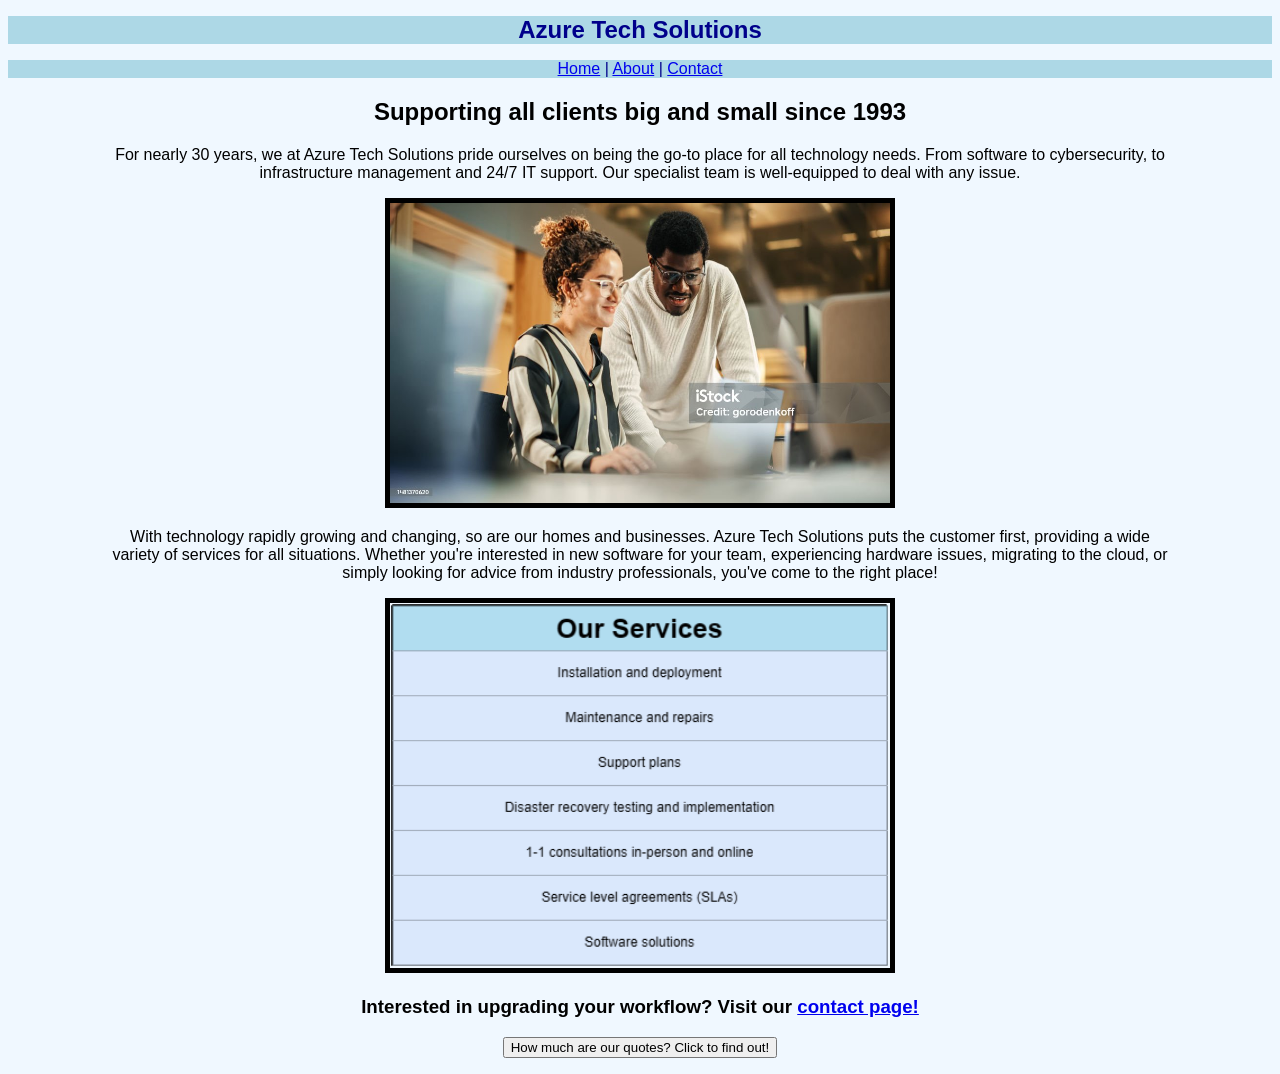
<file: index.html>
<!DOCTYPE html>
<head>
    <title> Home </title>
    <link rel="stylesheet" href="stylesheet.css">
</head>

<body>
     <h1>Azure Tech Solutions</h1>

     <nav>
            <a href="index.html">Home</a> |
            <a href="about.html">About</a> |
            <a href="contact.html">Contact</a>
        </nav>

     <h2>Supporting all clients big and small since 1993<br></h2>

     <p>For nearly 30 years, we at Azure Tech Solutions pride ourselves on being the go-to place for all technology needs.
         From software to cybersecurity, to infrastructure management and 24/7 IT support. Our specialist team is well-equipped to deal with any issue.</p>
   
         <img src="images/stock_1.jpg" alt="A stock image of two people working at a computer." width="500" height="300">
   
         <p> With technology rapidly growing and changing, so are our homes and businesses. Azure Tech Solutions puts the customer first,
         providing a wide variety of services for all situations. Whether you're interested in new software for your team, experiencing hardware issues,
          migrating to the cloud, or simply looking for advice from industry professionals, you've come to the right place!</p>
   
          <img src="images/Services.png" alt="A chart of the service Azure Tech Solutions provides. " width="500" height="auto">
  
          <h3> Interested in upgrading your workflow? Visit our <a href="contact.html">contact page!</a></h3>

</body>
        <button onclick="showMessage()">How much are our quotes? Click to find out!</button>


<p id="message"></p>

<script>
    function showMessage () {
        document.getElementById("message").innerText="Requesting a quote is free! You can request a quote by calling or sending us an email! ";
    }
</script>
</html>
</file>
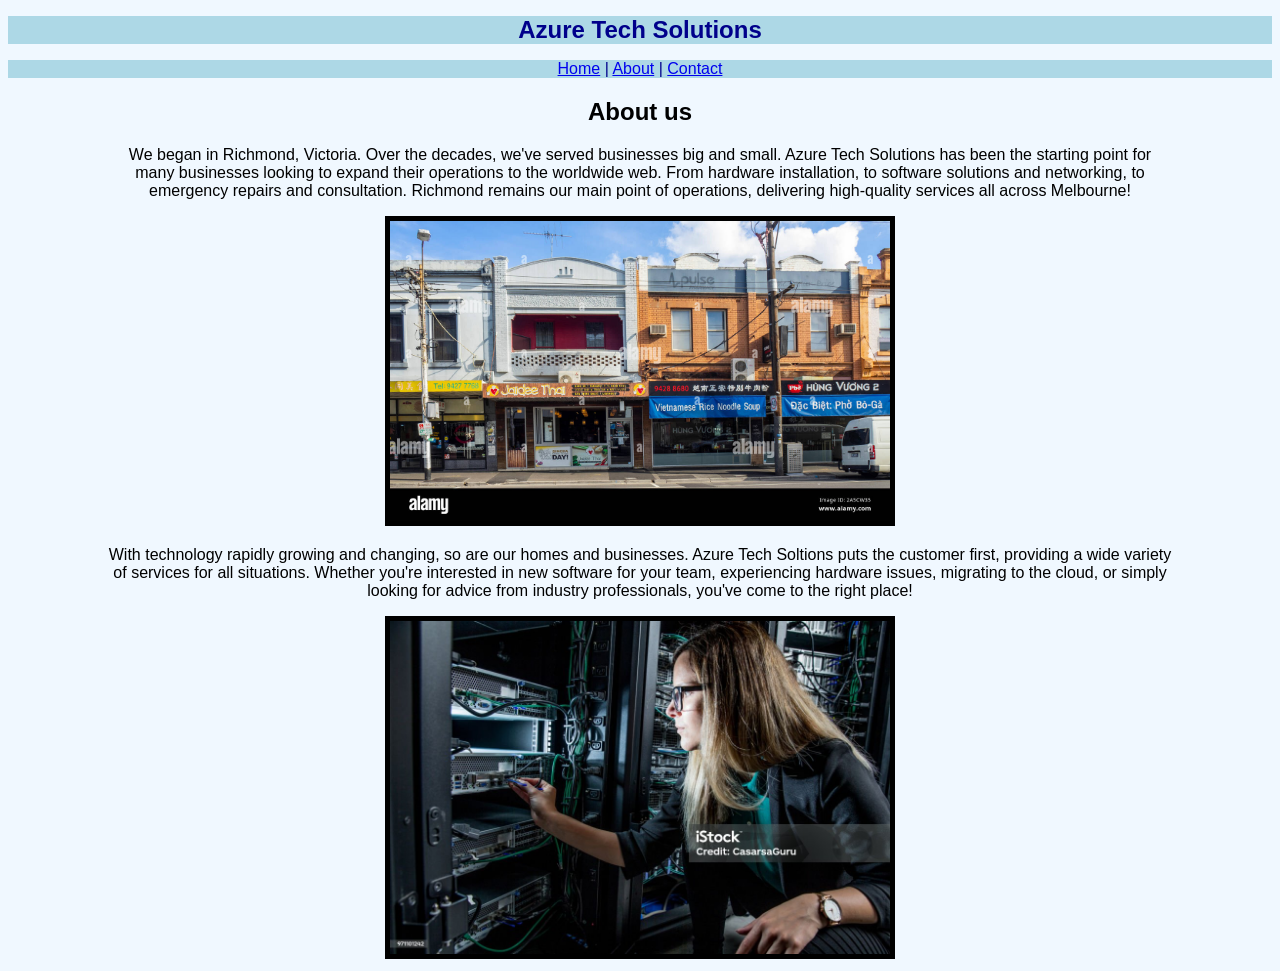
<file: About.html>
<!DOCTYPE html>
<head>
    <title> About-Us </title>
    <link rel="stylesheet" href="stylesheet.css">
</head>

<body>
     <h1>Azure Tech Solutions</h1>

     <nav>
            <a href="Home.html">Home</a> |
            <a href="about.html">About</a> |
            <a href="contact.html">Contact</a>
        </nav>

     <h2>About us<br></h2>

     <p>We began in Richmond, Victoria. Over the decades, we've served businesses big and small. 
        Azure Tech Solutions has been the starting point for many businesses looking to expand their operations to 
        the worldwide web. From hardware installation, to software solutions and networking, to emergency repairs 
        and consultation. Richmond remains our main point of operations, delivering high-quality services all across Melbourne! </p>
   
         <img src="images/stock_3.jpg" alt="A photo of a street with shops in Richmond, Victoria." width="500" height="300">
   
         <p> With technology rapidly growing and changing, so are our homes and businesses. Azure Tech Soltions puts the customer first,
         providing a wide variety of services for all situations. Whether you're interested in new software for your team, experiencing hardware issues,
          migrating to the cloud, or simply looking for advice from industry professionals, you've come to the right place!</p>
   
          <img src="images/stock_2.jpg" alt="A photo of a woman in glasses fixing a server. " width="500" height="auto">
  

</body>
</html>
</file>
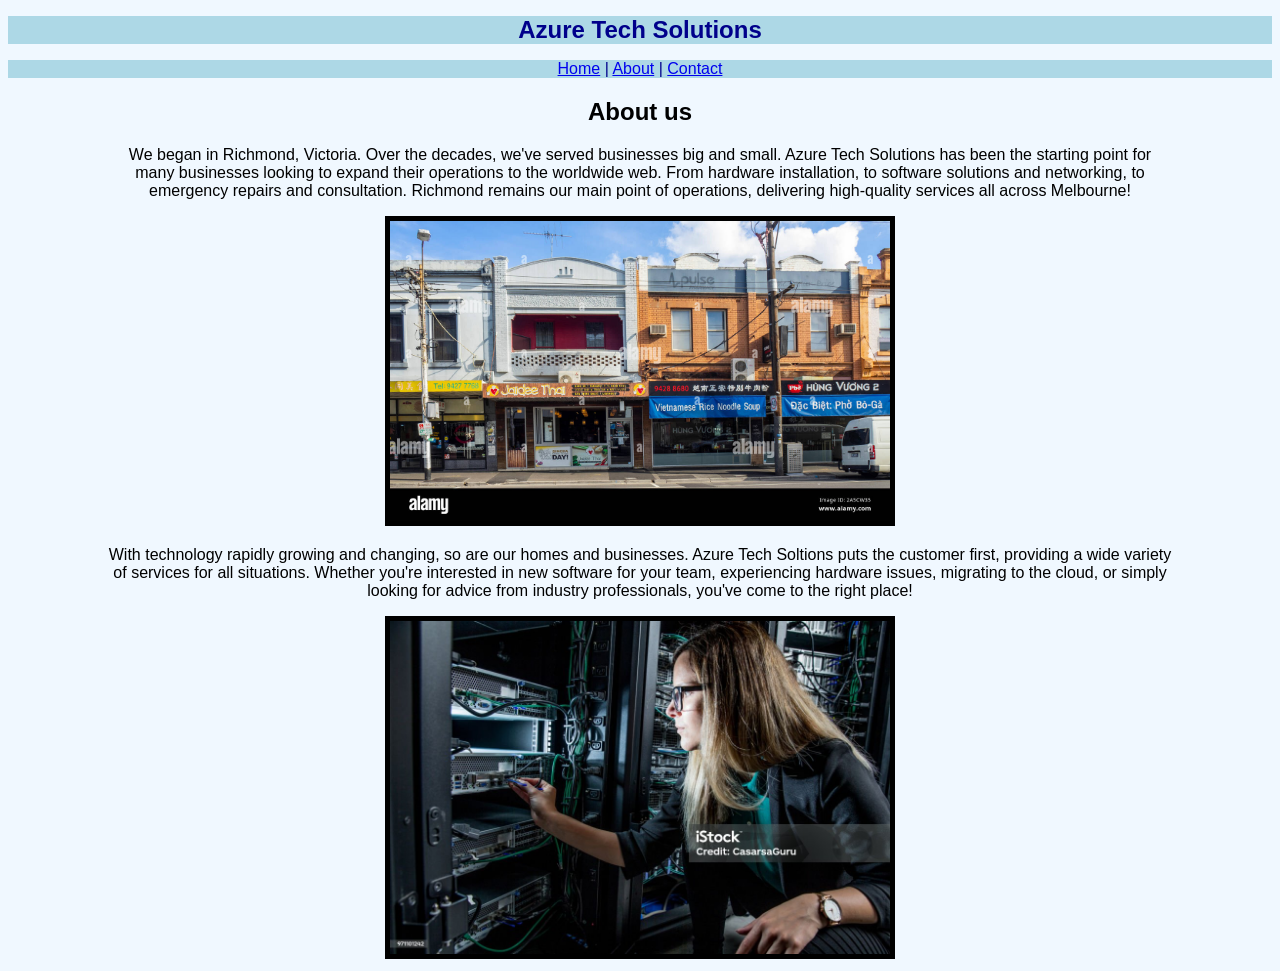
<file: about.html>
<!DOCTYPE html>
<head>
    <title> About-Us </title>
    <link rel="stylesheet" href="stylesheet.css">
</head>

<body>
     <h1>Azure Tech Solutions</h1>

     <nav>
            <a href="index.html">Home</a> |
            <a href="about.html">About</a> |
            <a href="contact.html">Contact</a>
        </nav>

     <h2>About us<br></h2>

     <p>We began in Richmond, Victoria. Over the decades, we've served businesses big and small. 
        Azure Tech Solutions has been the starting point for many businesses looking to expand their operations to 
        the worldwide web. From hardware installation, to software solutions and networking, to emergency repairs 
        and consultation. Richmond remains our main point of operations, delivering high-quality services all across Melbourne! </p>
   
         <img src="images/stock_3.jpg" alt="A photo of a street with shops in Richmond, Victoria." width="500" height="300">
   
         <p> With technology rapidly growing and changing, so are our homes and businesses. Azure Tech Soltions puts the customer first,
         providing a wide variety of services for all situations. Whether you're interested in new software for your team, experiencing hardware issues,
          migrating to the cloud, or simply looking for advice from industry professionals, you've come to the right place!</p>
   
          <img src="images/stock_2.jpg" alt="A photo of a woman in glasses fixing a server. " width="500" height="auto">
  

</body>
</html>
</file>
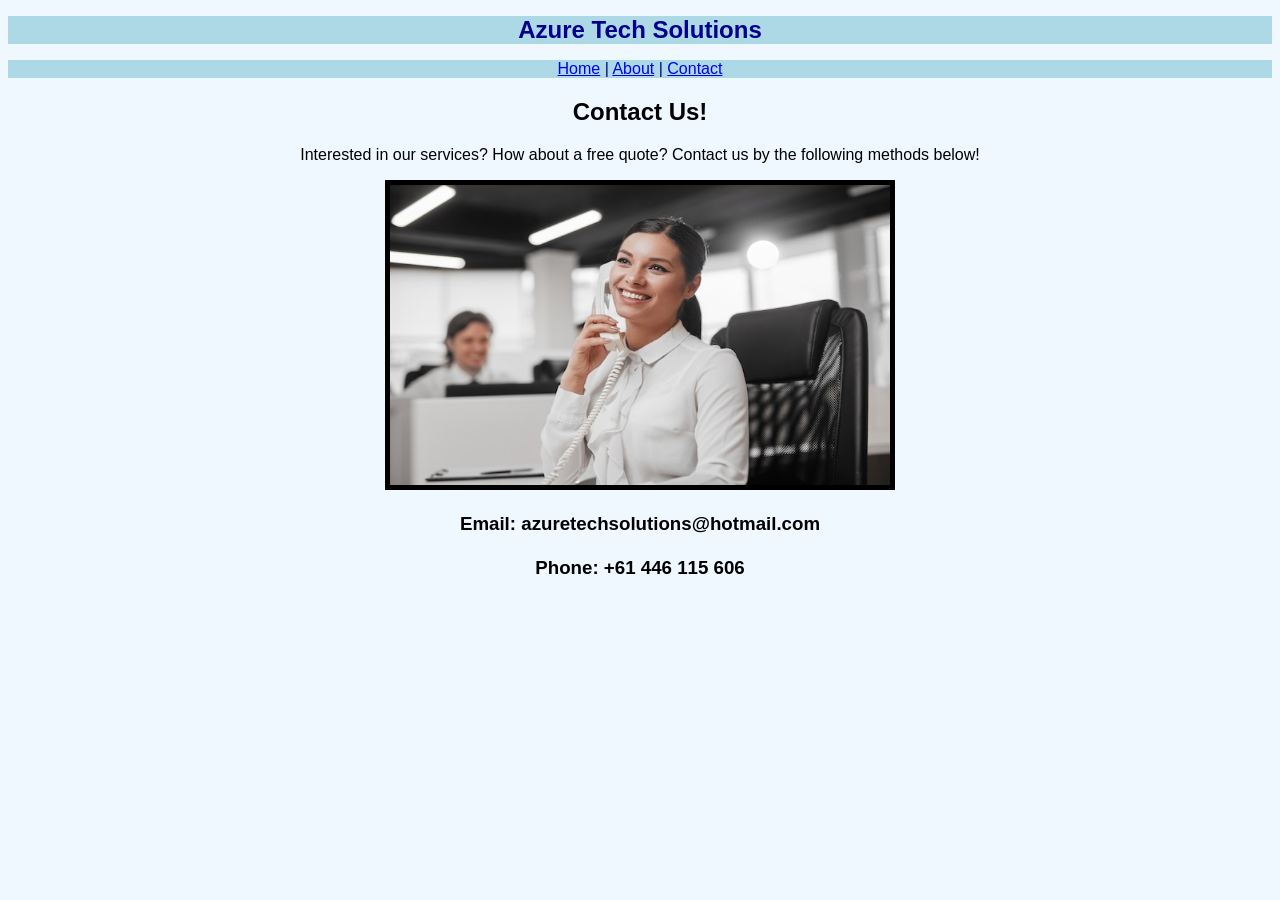
<file: Contact.html>
<!DOCTYPE html>
<head>
    <title> Contact </title>
    <link rel="stylesheet" href="stylesheet.css">
</head>

<body>
     <h1>Azure Tech Solutions</h1>

     <nav>
            <a href="Home.html">Home</a> |
            <a href="about.html">About</a> |
            <a href="contact.html">Contact</a>
        </nav>

     <h2>Contact Us!<br></h2>

     <p>Interested in our services? How about a free quote? Contact us by the following methods below! </p>
   
         <img src="images/stock_4.jpg" alt="A woman in an office talking on the phone." width="500" height="300">

    <h3>
        Email: azuretechsolutions@hotmail.com <br><br>
        Phone: +61 446 115 606
    </h3>
  

</body>
</html>
</file>
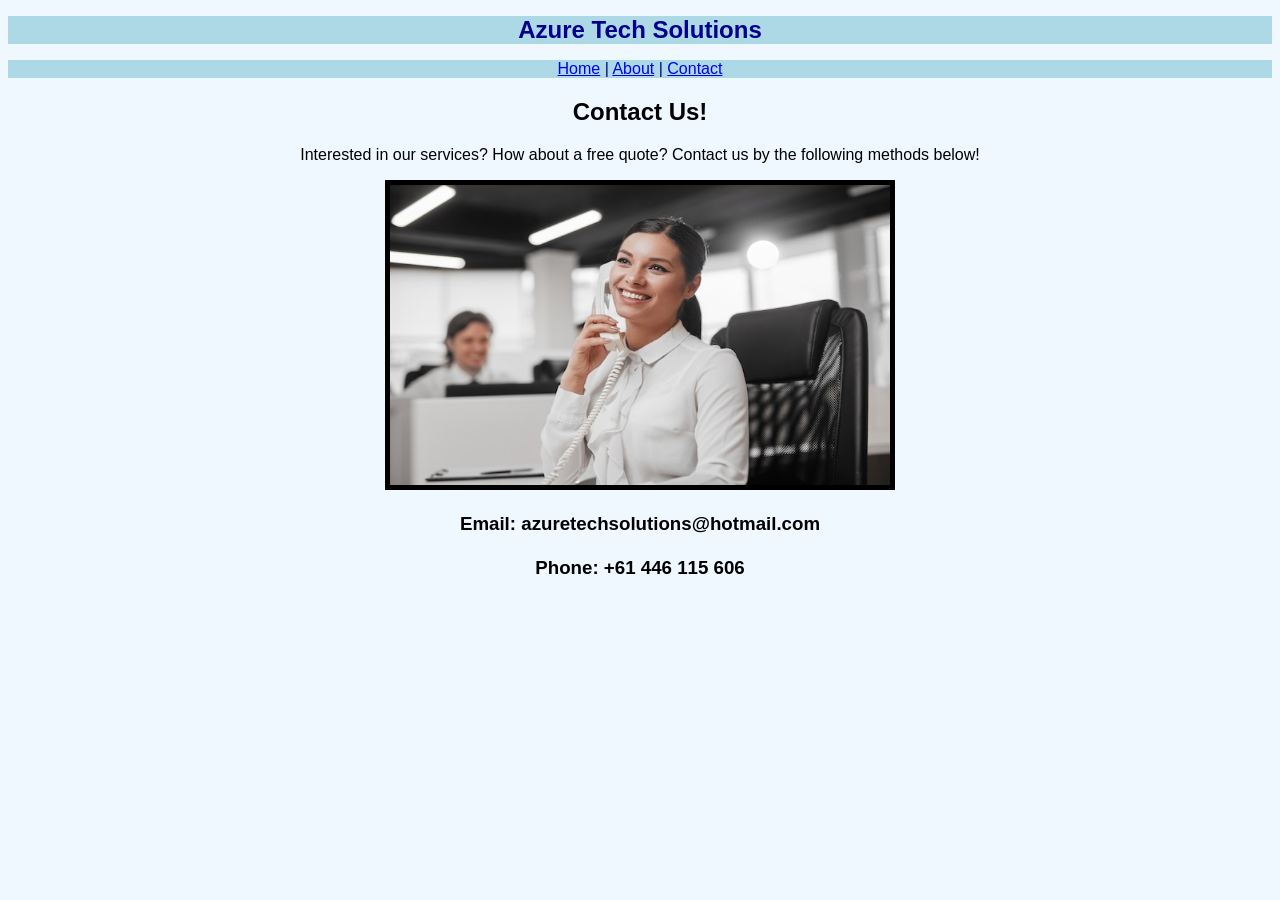
<file: contact.html>
<!DOCTYPE html>
<head>
    <title> Contact </title>
    <link rel="stylesheet" href="stylesheet.css">
</head>

<body>
     <h1>Azure Tech Solutions</h1>

     <nav>
            <a href="index.html">Home</a> |
            <a href="about.html">About</a> |
            <a href="contact.html">Contact</a>
        </nav>

     <h2>Contact Us!<br></h2>

     <p>Interested in our services? How about a free quote? Contact us by the following methods below! </p>
   
         <img src="images/stock_4.jpg" alt="A woman in an office talking on the phone." width="500" height="300">

    <h3>
        Email: azuretechsolutions@hotmail.com <br><br>
        Phone: +61 446 115 606
    </h3>
  

</body>
</html>
</file>
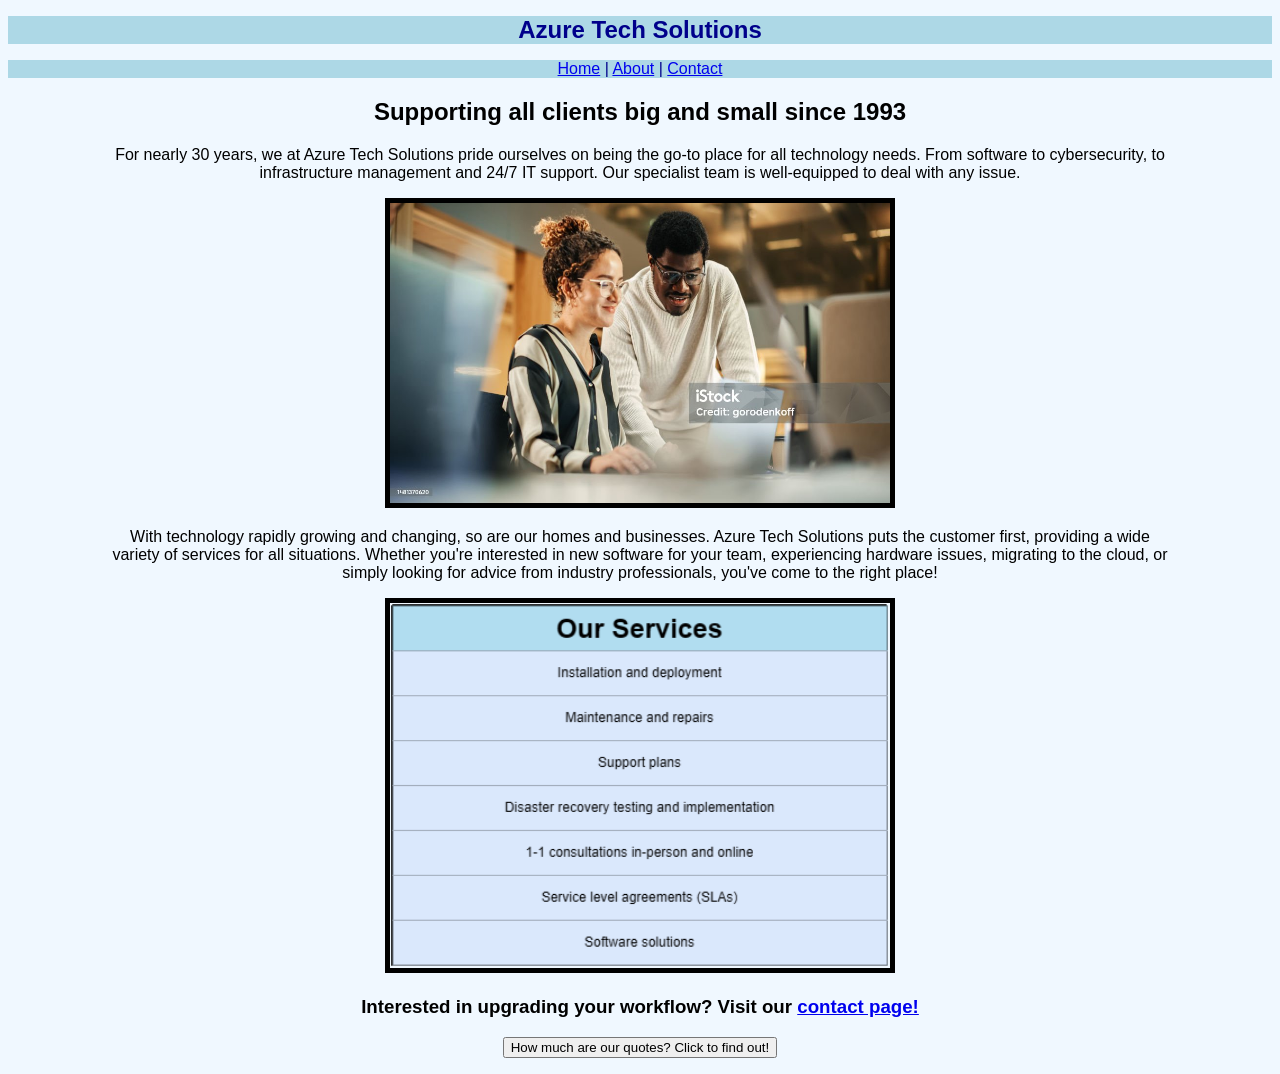
<file: Home.html>
<!DOCTYPE html>
<head>
    <title> Home </title>
    <link rel="stylesheet" href="stylesheet.css">
</head>

<body>
     <h1>Azure Tech Solutions</h1>

     <nav>
            <a href="Home.html">Home</a> |
            <a href="about.html">About</a> |
            <a href="contact.html">Contact</a>
        </nav>

     <h2>Supporting all clients big and small since 1993<br></h2>

     <p>For nearly 30 years, we at Azure Tech Solutions pride ourselves on being the go-to place for all technology needs.
         From software to cybersecurity, to infrastructure management and 24/7 IT support. Our specialist team is well-equipped to deal with any issue.</p>
   
         <img src="images/stock_1.jpg" alt="A stock image of two people working at a computer." width="500" height="300">
   
         <p> With technology rapidly growing and changing, so are our homes and businesses. Azure Tech Solutions puts the customer first,
         providing a wide variety of services for all situations. Whether you're interested in new software for your team, experiencing hardware issues,
          migrating to the cloud, or simply looking for advice from industry professionals, you've come to the right place!</p>
   
          <img src="images/Services.png" alt="A chart of the service Azure Tech Solutions provides. " width="500" height="auto">
  
          <h3> Interested in upgrading your workflow? Visit our <a href="contact.html">contact page!</a></h3>

</body>
        <button onclick="showMessage()">How much are our quotes? Click to find out!</button>


<p id="message"></p>

<script>
    function showMessage () {
        document.getElementById("message").innerText="Requesting a quote is free! You can request a quote by calling or sending us an email! ";
    }
</script>
</html>
</file>
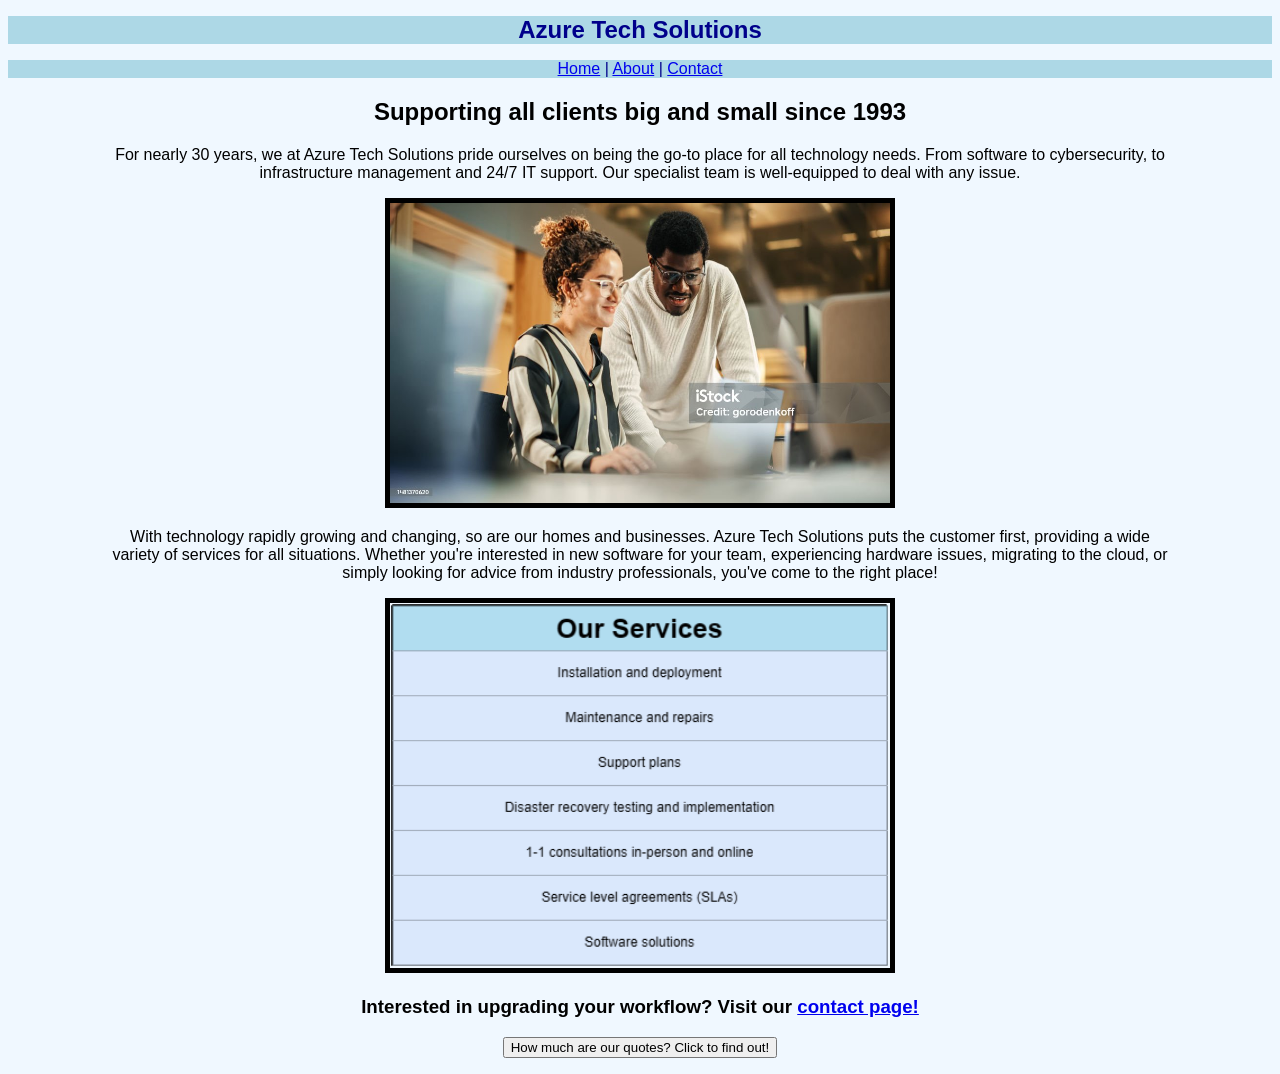
<file: home.html>
<!DOCTYPE html>
<head>
    <title> Home </title>
    <link rel="stylesheet" href="stylesheet.css">
</head>

<body>
     <h1>Azure Tech Solutions</h1>

     <nav>
            <a href="Home.html">Home</a> |
            <a href="about.html">About</a> |
            <a href="contact.html">Contact</a>
        </nav>

     <h2>Supporting all clients big and small since 1993<br></h2>

     <p>For nearly 30 years, we at Azure Tech Solutions pride ourselves on being the go-to place for all technology needs.
         From software to cybersecurity, to infrastructure management and 24/7 IT support. Our specialist team is well-equipped to deal with any issue.</p>
   
         <img src="images/stock_1.jpg" alt="A stock image of two people working at a computer." width="500" height="300">
   
         <p> With technology rapidly growing and changing, so are our homes and businesses. Azure Tech Solutions puts the customer first,
         providing a wide variety of services for all situations. Whether you're interested in new software for your team, experiencing hardware issues,
          migrating to the cloud, or simply looking for advice from industry professionals, you've come to the right place!</p>
   
          <img src="images/Services.png" alt="A chart of the service Azure Tech Solutions provides. " width="500" height="auto">
  
          <h3> Interested in upgrading your workflow? Visit our <a href="contact.html">contact page!</a></h3>

</body>
        <button onclick="showMessage()">How much are our quotes? Click to find out!</button>


<p id="message"></p>

<script>
    function showMessage () {
        document.getElementById("message").innerText="Requesting a quote is free! You can request a quote by calling or sending us an email! ";
    }
</script>
</html>
</file>
<file: stylesheet.css>
/* Stylesheet */
body {
    text-align: center;
    background-color: aliceblue;
    font-family:'Segoe UI', Tahoma, Geneva, Verdana, sans-serif;
}

h1 {
    color:darkblue;
    background-color:lightblue;
    font-size: 24px;
    text-align: center;
}
nav {
    color:darkblue;
    background-color:lightblue;
}

p {
    font-family:'Segoe UI', Tahoma, Geneva, Verdana, sans-serif;
    padding-left: 100px;
    padding-right:100px;
}



img {
    border: 5px solid black;
}
</file>
